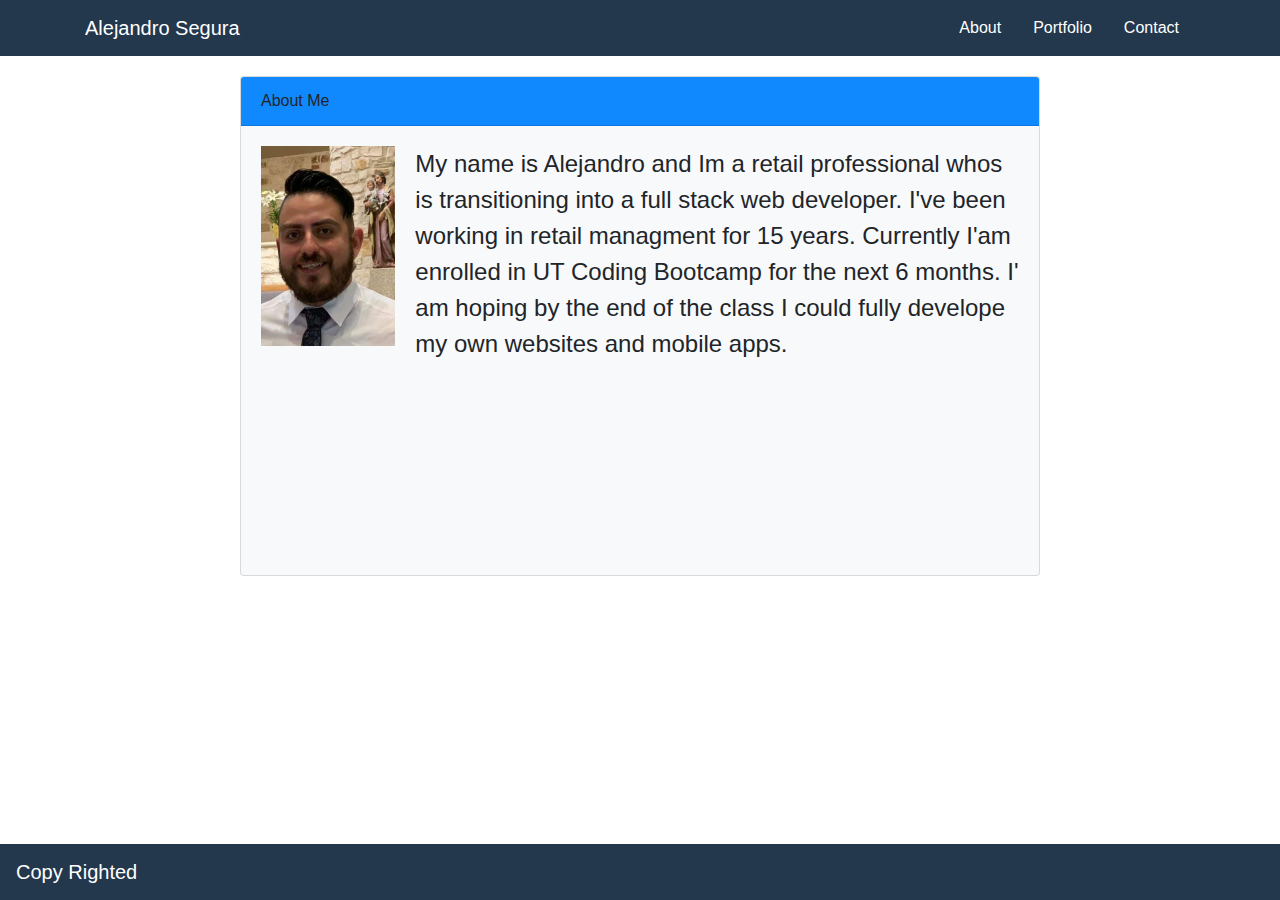
<file: index.html>
<!doctype html>
<html lang="en">

<head>
  <!-- Required meta tags -->
  <meta charset="utf-8">
  <meta name="viewport" content="width=device-width, initial-scale=1, shrink-to-fit=no">

  <!-- Bootstrap CSS -->
  <link rel="stylesheet" href="https://stackpath.bootstrapcdn.com/bootstrap/4.3.1/css/bootstrap.min.css"
    integrity="sha384-ggOyR0iXCbMQv3Xipma34MD+dH/1fQ784/j6cY/iJTQUOhcWr7x9JvoRxT2MZw1T" crossorigin="anonymous">
  <link rel="stylesheet" type="text/css" href="assets/css/style.css">
  <title>About</title>
  <style>


  </style>
</head>

<body>

   <div class="navbar navbar-dark" style="background-color: #23374d;"> 
    <!--you can put 2 class first is type 2nd specfy how to look-->
    <div class="container"><!--added this to push left right words closer`-->
      <div class="header">
        <a href="" class="navbar-brand" style="color:white ;">Alejandro Segura</a>
      </div>

      <ul class="nav justify-content-end">
        <li class="nav-item">
          <a class="nav-link active" href="index.html">About</a>
        </li>
        <li class="nav-item">
          <a class="nav-link" href="portfolio.html">Portfolio</a>
        </li>
        <li class="nav-item">
          <a class="nav-link" href="contact.html">Contact</a>
        </li>
        <!--<li class="nav-item">
          <a class="nav-link disabled" href="#" tabindex="-1" aria-disabled="true">Disabled</a>
        </li>-->
      </ul>


    </div>
  </div>

  <div class="card bg-light mb-3" style="max-width: 50rem;">
    <div class="card-header" style="background-color:#1089ff;">About Me</div>
    <div class="card-body">
      <img src="assets/img/ale.jpg" height="200px">
     <!--<h5 class="card-title">Light card title</h5>-->
      <p class="card-text">My name is Alejandro and Im a retail professional whos is transitioning into a full stack web developer. I've
        been working in retail managment for 15 years. Currently I'am enrolled in UT Coding Bootcamp for the next 6 months. I' am hoping by
        the end of the class I could fully develope my own websites and mobile apps.</p>
    </div>
  </div>
  <div class="container">
    <div class="footer">
      <nav class="navbar fixed-bottom navbar-dark" style="background-color: #23374d;">
        <a class="navbar-brand" href="#">Copy Righted</a>
      </nav>
    </div>
  </div>
  <!-- <div class="card mb-3" style="max-width: 700px;">
            <div class="row no-gutters">
              <div class="col-md-4">
                <img src="assets/img/ale.jpg" class="card-img" alt="...">
              </div>
              <div class="col-md-8">
                <div class="card-body">
                  <h5 class="card-header">About</h5>
                  <p class="card-text">Lorem ipsum dolor sit amet consectetur adipisicing elit. Est animi, laboriosam sequi corporis, delectus eaque tempore unde fugit expedita quod voluptatum suscipit vel consequuntur! Obcaecati asperiores quae corrupti sit a.</p>
                  <p class="card-text"><small class="text-muted">Last updated 3 mins ago</small></p>
                </div>
              </div>
            </div>
          </div> -->

  <!-- <div class="card-container">
            <img class="propic" src="assets/img/ale.jpg" height="150px" width="150px"/>
        
    </div> -->
  <!-- Optional JavaScript -->
  <!-- jQuery first, then Popper.js, then Bootstrap JS -->
  <script src="https://code.jquery.com/jquery-3.3.1.slim.min.js"
    integrity="sha384-q8i/X+965DzO0rT7abK41JStQIAqVgRVzpbzo5smXKp4YfRvH+8abtTE1Pi6jizo"
    crossorigin="anonymous"></script>
  <script src="https://cdnjs.cloudflare.com/ajax/libs/popper.js/1.14.7/umd/popper.min.js"
    integrity="sha384-UO2eT0CpHqdSJQ6hJty5KVphtPhzWj9WO1clHTMGa3JDZwrnQq4sF86dIHNDz0W1"
    crossorigin="anonymous"></script>
  <script src="https://stackpath.bootstrapcdn.com/bootstrap/4.3.1/js/bootstrap.min.js"
    integrity="sha384-JjSmVgyd0p3pXB1rRibZUAYoIIy6OrQ6VrjIEaFf/nJGzIxFDsf4x0xIM+B07jRM"
    crossorigin="anonymous"></script>
</body>

</html>
</file>
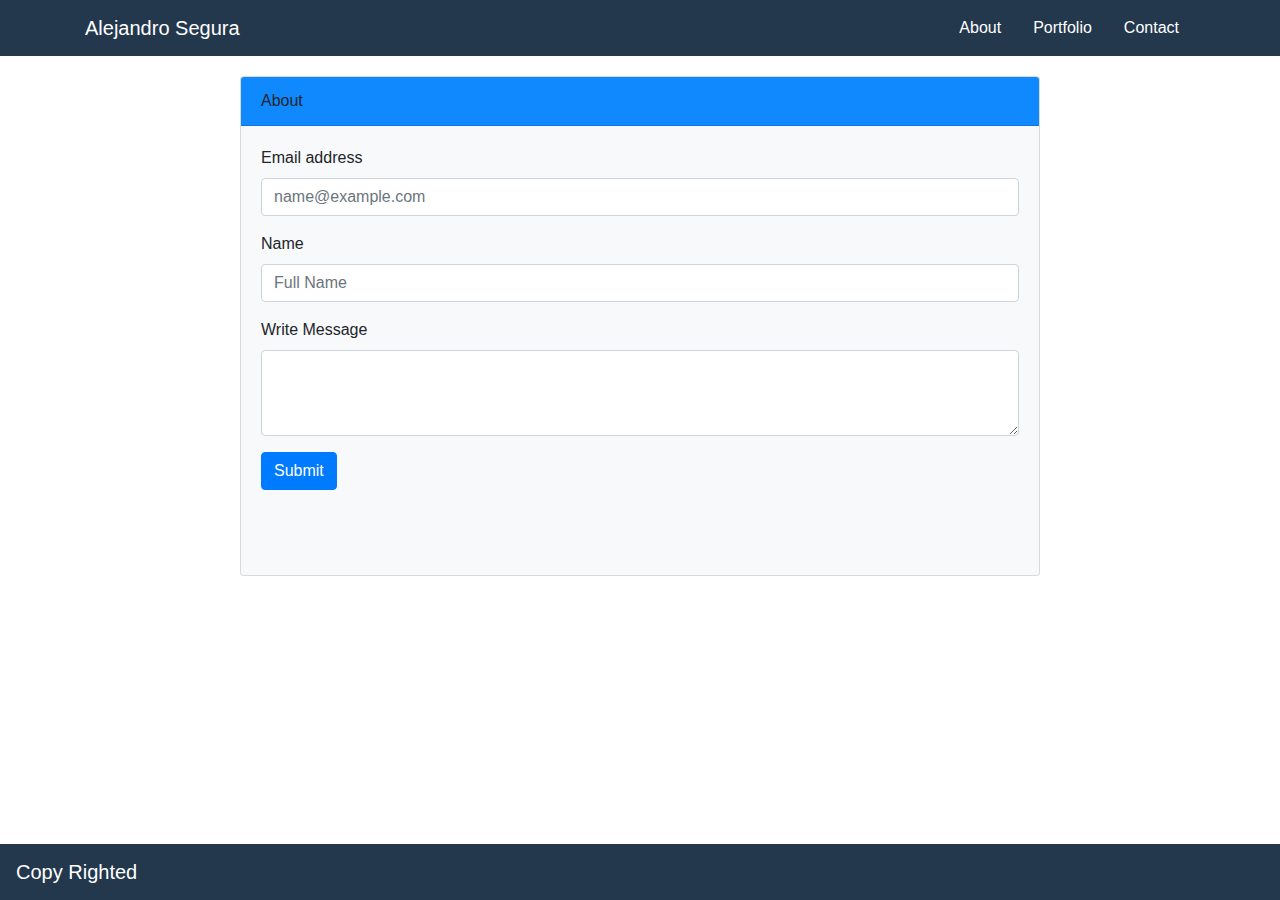
<file: contact.html>
<!doctype html>
<html lang="en">

<head>
    <!-- Required meta tags -->
    <meta charset="utf-8">
    <meta name="viewport" content="width=device-width, initial-scale=1, shrink-to-fit=no">

    <!-- Bootstrap CSS -->
    <link rel="stylesheet" href="https://stackpath.bootstrapcdn.com/bootstrap/4.3.1/css/bootstrap.min.css"
        integrity="sha384-ggOyR0iXCbMQv3Xipma34MD+dH/1fQ784/j6cY/iJTQUOhcWr7x9JvoRxT2MZw1T" crossorigin="anonymous">
    <link rel="stylesheet" type="text/css" href="assets/css/style.css">
    <title>Contact</title>
    <style>


    </style>
</head>

<body>

    <div class="navbar navbar-dark" style="background-color: #23374d;">
        <!--you can put 2 class first is type 2nd specfy how to look-->
        <div class="container">
            <!--added this to push left right words closer`-->
            <div class="header">
                <a href="" class="navbar-brand" style="color:white ;">Alejandro Segura</a>
            </div>

            <ul class="nav justify-content-end">
                <li class="nav-item">
                    <a class="nav-link active" href="index.html">About</a>
                </li>
                <li class="nav-item">
                    <a class="nav-link" href="portfolio.html">Portfolio</a>
                </li>
                <li class="nav-item">
                    <a class="nav-link" href="contact.html">Contact</a>
                </li>
                <!--<li class="nav-item">
          <a class="nav-link disabled" href="#" tabindex="-1" aria-disabled="true">Disabled</a>
        </li>-->
            </ul>


        </div>
    </div>

    <div class="card bg-light mb-3" style="max-width: 50rem;">
        <div class="card-header" style="background-color:#1089ff;">About</div>
        <div class="card-body">
            <form>
                <div class="form-group">
                    <label for="exampleFormControlInput1">Email address</label>
                    <input type="email" class="form-control" id="exampleFormControlInput1"
                        placeholder="name@example.com">
                </div>


                <div class="form-group">
                    <label for="formGroupExampleInput">Name</label>
                    <input type="text" class="form-control" id="formGroupExampleInput" placeholder="Full Name">
                </div>

                <div class="form-group">
                    <label for="exampleFormControlTextarea1">Write Message</label>
                    <textarea class="form-control" id="exampleFormControlTextarea1" rows="3"></textarea>
                </div>
                <button type="submit" class="btn btn-primary">Submit</button>
            </form>

        </div>
    </div>
    <div class="container">
        <div class="footer">
            <nav class="navbar fixed-bottom navbar-dark" style="background-color: #23374d;">
                <a class="navbar-brand" href="#">Copy Righted</a>
            </nav>
        </div>
    </div>
    <!-- <div class="card mb-3" style="max-width: 700px;">
            <div class="row no-gutters">
              <div class="col-md-4">
                <img src="assets/img/ale.jpg" class="card-img" alt="...">
              </div>
              <div class="col-md-8">
                <div class="card-body">
                  <h5 class="card-header">About</h5>
                  <p class="card-text">Lorem ipsum dolor sit amet consectetur adipisicing elit. Est animi, laboriosam sequi corporis, delectus eaque tempore unde fugit expedita quod voluptatum suscipit vel consequuntur! Obcaecati asperiores quae corrupti sit a.</p>
                  <p class="card-text"><small class="text-muted">Last updated 3 mins ago</small></p>
                </div>
              </div>
            </div>
          </div> -->

    <!-- <div class="card-container">
            <img class="propic" src="assets/img/ale.jpg" height="150px" width="150px"/>
        
    </div> -->
    <!-- Optional JavaScript -->
    <!-- jQuery first, then Popper.js, then Bootstrap JS -->
    <script src="https://code.jquery.com/jquery-3.3.1.slim.min.js"
        integrity="sha384-q8i/X+965DzO0rT7abK41JStQIAqVgRVzpbzo5smXKp4YfRvH+8abtTE1Pi6jizo"
        crossorigin="anonymous"></script>
    <script src="https://cdnjs.cloudflare.com/ajax/libs/popper.js/1.14.7/umd/popper.min.js"
        integrity="sha384-UO2eT0CpHqdSJQ6hJty5KVphtPhzWj9WO1clHTMGa3JDZwrnQq4sF86dIHNDz0W1"
        crossorigin="anonymous"></script>
    <script src="https://stackpath.bootstrapcdn.com/bootstrap/4.3.1/js/bootstrap.min.js"
        integrity="sha384-JjSmVgyd0p3pXB1rRibZUAYoIIy6OrQ6VrjIEaFf/nJGzIxFDsf4x0xIM+B07jRM"
        crossorigin="anonymous"></script>
</body>

</html>
</file>
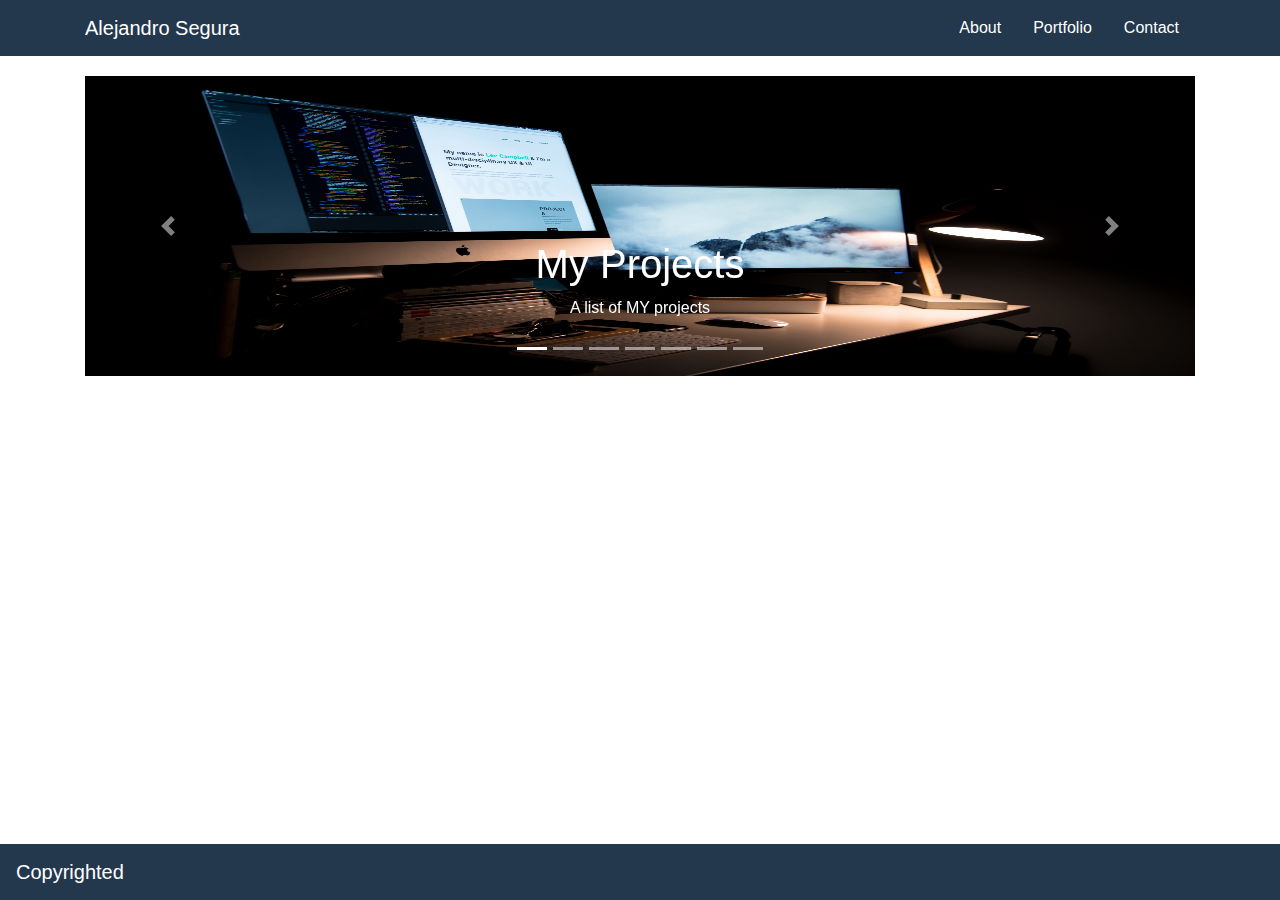
<file: portfolio.html>
<!doctype html>
<html lang="en">

<head>
  <!-- Required meta tags -->
  <meta charset="utf-8">
  <meta name="viewport" content="width=device-width, initial-scale=1, shrink-to-fit=no">

  <!-- Bootstrap CSS -->
  <link rel="stylesheet" href="https://stackpath.bootstrapcdn.com/bootstrap/4.3.1/css/bootstrap.min.css"
    integrity="sha384-ggOyR0iXCbMQv3Xipma34MD+dH/1fQ784/j6cY/iJTQUOhcWr7x9JvoRxT2MZw1T" crossorigin="anonymous">
  <link rel="stylesheet" type="text/css" href="assets/css/style.css">
  <title>Projects</title>
  <style>


  </style>
</head>

<body>

  <div class="navbar navbar-dark" style="background-color: #23374d;">
    <!--you can put 2 class first is type 2nd specfy how to look-->
    <div class="container">
      <div class="header">
        <a href="" class="navbar-brand" style="color:white ;">Alejandro Segura</a>
      </div>

      <ul class="nav justify-content-end">
        <li class="nav-item">
          <a class="nav-link active" href="index.html">About</a>
        </li>
        <li class="nav-item">
          <a class="nav-link" href="portfolio.html">Portfolio</a>
        </li>
        <li class="nav-item">
          <a class="nav-link" href="contact.html">Contact</a>
        </li>
        <!--<li class="nav-item">
          <a class="nav-link disabled" href="#" tabindex="-1" aria-disabled="true">Disabled</a>
        </li>-->
      </ul>


    </div>
  </div>
  <div class="container" id="slide">
    <div class="row">
      <div class="col-sm-12">
        <div id="carouselExampleIndicators" class="carousel slide" data-ride="carousel">
          <ol class="carousel-indicators">
            <li data-target="#carouselExampleIndicators" data-slide-to="0" class="active"></li>
            <li data-target="#carouselExampleIndicators" data-slide-to="1"></li>
            <li data-target="#carouselExampleIndicators" data-slide-to="2"></li>
            <li data-target="#carouselExampleIndicators" data-slide-to="3"></li>
            <li data-target="#carouselExampleIndicators" data-slide-to="4"></li>
            <li data-target="#carouselExampleIndicators" data-slide-to="5"></li>
            <li data-target="#carouselExampleIndicators" data-slide-to="6"></li>
          </ol>
          <!--remeber when you update that this image should be used as the refernce to the projects then second slide should start with first project-->
          <div class="carousel-inner">
            <div class="carousel-item active">
              <img src="assets/img/projects4.jpeg" class="d-block w-100" alt="..." >
              <div class="carousel-caption d-none d-md-block">
                  <h1>My Projects</h1>
                  <p>A list of MY projects</p>
                </div>
            </div>
            <div class="carousel-item">
              <a target="blank" href="assets/img/rpg2.jpg"> <!--dont forget to add a href to the rest of the carousels-->
                <img src="assets/img/rpg2.jpg" class="d-block w-100" alt="...">
                <div class="carousel-caption d-none d-md-block">
                    <h1>Classic RPG Game</h1>
                    <p>Test Your Game Skills in a Classic RPG Game</p>
                  </div>
              </a>
            </div>
            <div class="carousel-item">
                <a target="blank" href="assets/img/widget.jpg"> <!--dont forget to add a href to the rest of the carousels-->
                  <img src="assets/img/widget.jpg" class="d-block w-100" alt="...">
                  <div class="carousel-caption d-none d-md-block">
                      <h1>Widget</h1>
                      <p>UT Score Widget</p>
                    </div>
                </a>
              </div>
              <div class="carousel-item">
                  <a target="blank" href="assets/img/rps.jpg"> <!--dont forget to add a href to the rest of the carousels-->
                    <img src="assets/img/rps.jpg" class="d-block w-100" alt="...">
                    <div class="carousel-caption d-none d-md-block">
                        <h1>Rock, Paper, Scissors</h1>
                        <p>Can You Beat My A.I</p>
                      </div>
                  </a>
                </div>
                <div class="carousel-item">
                    <a target="blank" href="assets/img/trivia.jpg"> <!--dont forget to add a href to the rest of the carousels-->
                      <img src="assets/img/trivia.jpg" class="d-block w-100" alt="...">
                      <div class="carousel-caption d-none d-md-block">
                          <h1>Triva</h1>
                          <p>Test Your knowledge of Popculture, Current events, Etc....</p>
                        </div>
                    </a>
                  </div>
                  <div class="carousel-item">
                      <a target="blank" href="assets/img/hang2.jpg"> <!--dont forget to add a href to the rest of the carousels-->
                        <img src="assets/img/hang2.jpg" class="d-block w-100" alt="...">
                        <div class="carousel-caption d-none d-md-block">
                            <h1>Hang Man</h1>
                            <p>Guess the secret Phrase before you hang</p>
                          </div>
                      </a>
                    </div>
                    <div class="carousel-item">
                      <a target="blank" href="https://david197116.github.io/Class-Project-1/"> <!--dont forget to add a href to the rest of the carousels-->
                        <img src="assets/img/food.jpg" class="d-block w-100" alt="...">
                        <div class="carousel-caption d-none d-md-block">
                            <h1>Food Recipe App</h1>
                            <p>Enter your ingredients and get a recipe</p>
                          </div>
                      </a>
                    </div>

            <!--<div class="carousel-item">
              <img src="assets/img/trivia.jpg" class="d-block w-100" alt="...">
            </div>
          
          <div class="carousel-item">
              <img src="assets/img/laptop.jpg" class="d-block w-100" alt="...">
            </div>
          </div>-->
        </div>
          <a class="carousel-control-prev" href="#carouselExampleIndicators" role="button" data-slide="prev">
            <span class="carousel-control-prev-icon" aria-hidden="true"></span>
            <span class="sr-only">Previous</span>
          </a>
          <a class="carousel-control-next" href="#carouselExampleIndicators" role="button" data-slide="next">
            <span class="carousel-control-next-icon" aria-hidden="true"></span>
            <span class="sr-only">Next</span>
          </a>
        </div>
      </div>
    </div>
  </div>

  <div class="container">

    <div class="footer">
      <nav class="navbar fixed-bottom navbar-dark" style="background-color: #23374d;">
        <a class="navbar-brand" href="#">Copyrighted</a>
      </nav>
    </div>
  </div>
  <!-- <div class="card mb-3" style="max-width: 700px;">
            <div class="row no-gutters">
              <div class="col-md-4">
                <img src="assets/img/ale.jpg" class="card-img" alt="...">
              </div>
              <div class="col-md-8">
                <div class="card-body">
                  <h5 class="card-header">About</h5>
                  <p class="card-text">Lorem ipsum dolor sit amet consectetur adipisicing elit. Est animi, laboriosam sequi corporis, delectus eaque tempore unde fugit expedita quod voluptatum suscipit vel consequuntur! Obcaecati asperiores quae corrupti sit a.</p>
                  <p class="card-text"><small class="text-muted">Last updated 3 mins ago</small></p>
                </div>
              </div>
            </div>
          </div> -->

  <!-- <div class="card-container">
            <img class="propic" src="assets/img/ale.jpg" height="150px" width="150px"/>
        
    </div> -->
  <!-- Optional JavaScript -->
  <!-- jQuery first, then Popper.js, then Bootstrap JS -->
  <script src="https://code.jquery.com/jquery-3.3.1.slim.min.js"
    integrity="sha384-q8i/X+965DzO0rT7abK41JStQIAqVgRVzpbzo5smXKp4YfRvH+8abtTE1Pi6jizo"
    crossorigin="anonymous"></script>
  <script src="https://cdnjs.cloudflare.com/ajax/libs/popper.js/1.14.7/umd/popper.min.js"
    integrity="sha384-UO2eT0CpHqdSJQ6hJty5KVphtPhzWj9WO1clHTMGa3JDZwrnQq4sF86dIHNDz0W1"
    crossorigin="anonymous"></script>
  <script src="https://stackpath.bootstrapcdn.com/bootstrap/4.3.1/js/bootstrap.min.js"
    integrity="sha384-JjSmVgyd0p3pXB1rRibZUAYoIIy6OrQ6VrjIEaFf/nJGzIxFDsf4x0xIM+B07jRM"
    crossorigin="anonymous"></script>
</body>

</html>
</file>
<file: assets/css/style.css>
body{
    margin: 0px;
    padding: 0px;
    
}

a{
    color: white;
}

.card-container{
    width: 700px;
    height:400px;
    background: #fff;
    border-radius:6px;
    margin: auto;
    top:50%;
    left: 50%;
    margin-top: 10%;
    box-shadow: 0px 1px 10px 1px #000;
}

.propic{
    margin: 10px;
}

.card{
    margin: auto;
    margin-top: 20px;
    height: 500px;
}

.card-body img{
    float: left;
    margin-right: 20px;
}

.card-body p{
    font-size: 1.5em;
    
}

#slide{
    margin-top: 20px;
}

.carousel-inner img{
    height: 300px;
    
}
</file>
